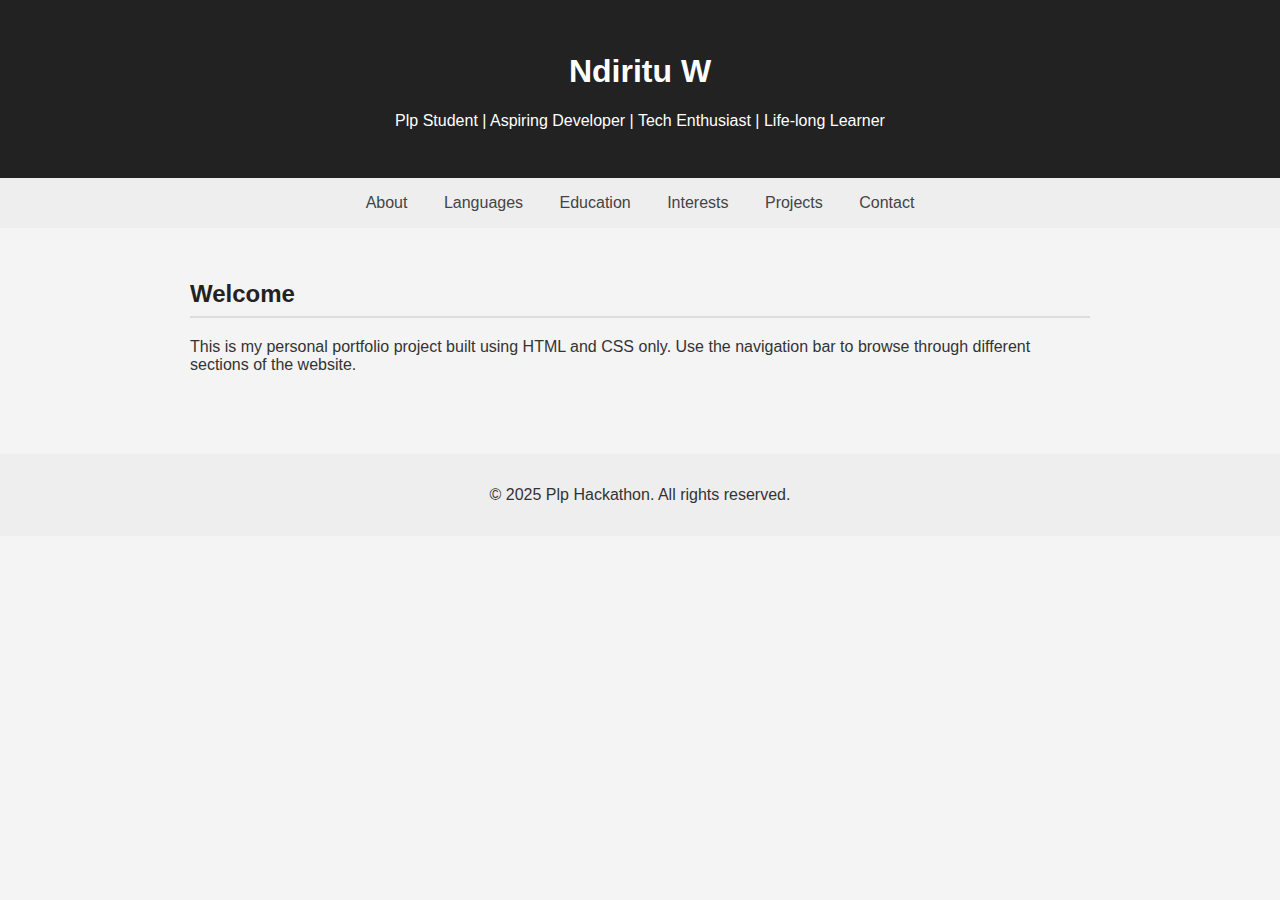
<file: index.html>
<!DOCTYPE html>
<html lang="en">
<head>
  <meta charset="UTF-8">
  <meta name="viewport" content="width=device-width, initial-scale=1.0">
  <title>Ndiritu | Portfolio</title>
  <link rel="stylesheet" href="style.css">
</head>
<body>
  <header>
    <h1>Ndiritu W</h1>
    <p>Plp Student | Aspiring Developer | Tech Enthusiast | Life-long Learner</p>
  </header>

  <nav>
    <a href="about.html">About</a>
    <a href="languages.html">Languages</a>
    <a href="education.html">Education</a>
    <a href="interests.html">Interests</a>
    <a href="projects.html">Projects</a>
    <a href="contact.html">Contact</a>
  </nav>

  <section id="home">
    <h2>Welcome</h2>
    <p>This is my personal portfolio project built using HTML and CSS only. Use the navigation bar to browse through different sections of the website.</p>
  </section>

  <footer>
    <p>&copy; 2025 Plp Hackathon. All rights reserved.</p>
  </footer>
</body>
</html>
</file>
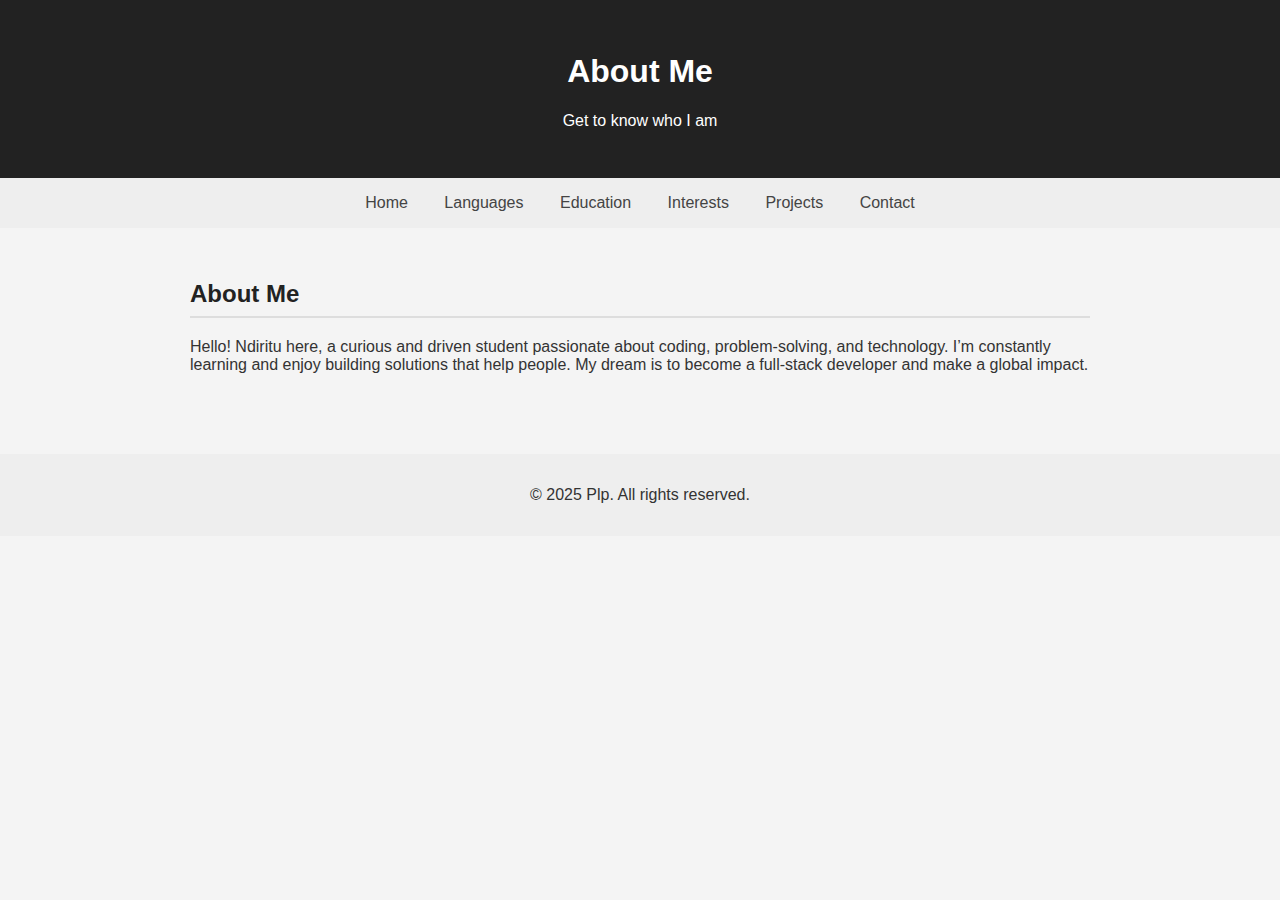
<file: about.html>
<!DOCTYPE html>
<html lang="en">
<head>
  <meta charset="UTF-8">
  <meta name="viewport" content="width=device-width, initial-scale=1.0">
  <title>About Me</title>
  <link rel="stylesheet" href="style.css">
</head>
<body>
  <header>
    <h1>About Me</h1>
    <p>Get to know who I am</p>
  </header>

  <nav>
    <a href="index.html">Home</a>
    <a href="languages.html">Languages</a>
    <a href="education.html">Education</a>
    <a href="interests.html">Interests</a>
    <a href="projects.html">Projects</a>
    <a href="contact.html">Contact</a>
  </nav>

  <section>
    <h2>About Me</h2>
    <p>Hello! Ndiritu here, a curious and driven student passionate about coding, problem-solving, and technology. I’m constantly learning and enjoy building solutions that help people. My dream is to become a full-stack developer and make a global impact.</p>
  </section>

  <footer>
    <p>&copy; 2025 Plp. All rights reserved.</p>
  </footer>
</body>
</html>
</file>
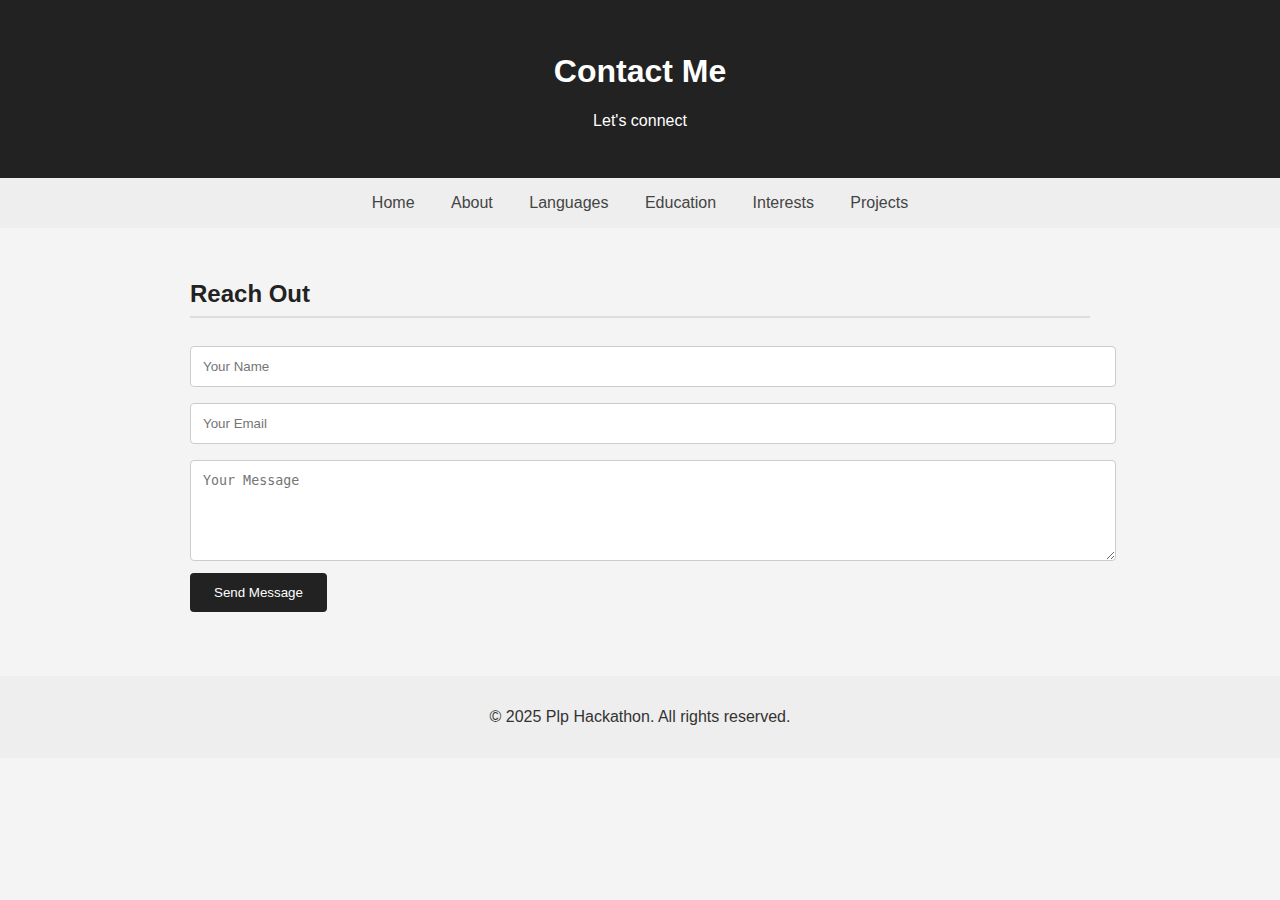
<file: contact.html>
<!DOCTYPE html>
<html lang="en">
<head>
  <meta charset="UTF-8">
  <meta name="viewport" content="width=device-width, initial-scale=1.0">
  <title>Contact</title>
  <link rel="stylesheet" href="style.css">
</head>
<body>
  <header>
    <h1>Contact Me</h1>
    <p>Let's connect</p>
  </header>

  <nav>
    <a href="index.html">Home</a>
    <a href="about.html">About</a>
    <a href="languages.html">Languages</a>
    <a href="education.html">Education</a>
    <a href="interests.html">Interests</a>
    <a href="projects.html">Projects</a>
  </nav>

  <section>
    <h2>Reach Out</h2>
    <form class="contact-form">
      <input type="text" name="name" placeholder="Your Name" required>
      <input type="email" name="email" placeholder="Your Email" required>
      <textarea name="message" rows="5" placeholder="Your Message"></textarea>
      <button type="submit">Send Message</button>
    </form>
  </section>

  <footer>
    <p>&copy; 2025 Plp Hackathon. All rights reserved.</p>
  </footer>
</body>
</html>
</file>
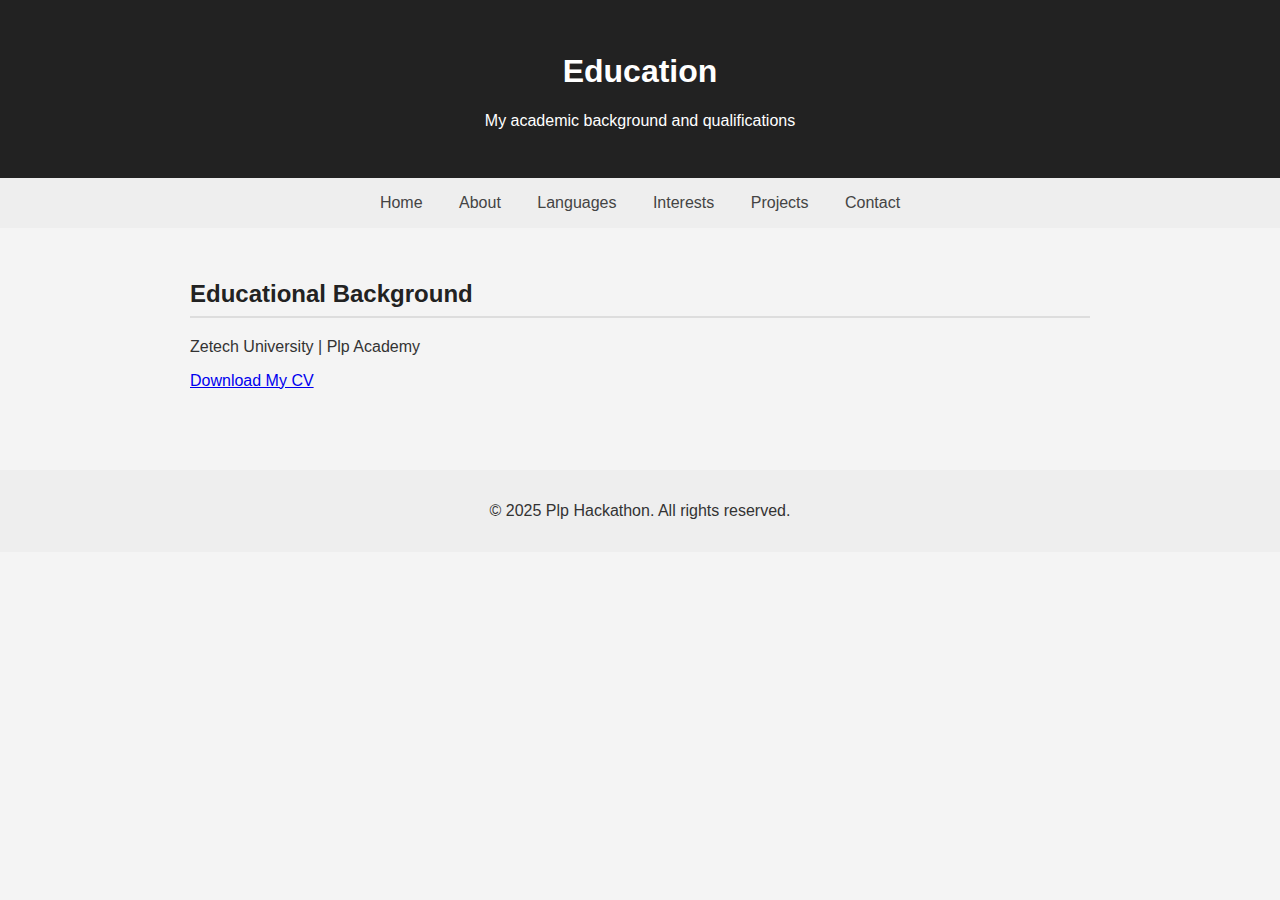
<file: education.html>
<!DOCTYPE html>
<html lang="en">
<head>
  <meta charset="UTF-8">
  <meta name="viewport" content="width=device-width, initial-scale=1.0">
  <title>Education</title>
  <link rel="stylesheet" href="style.css">
</head>
<body>
  <header>
    <h1>Education</h1>
    <p>My academic background and qualifications</p>
  </header>

  <nav>
    <a href="index.html">Home</a>
    <a href="about.html">About</a>
    <a href="languages.html">Languages</a>
    <a href="interests.html">Interests</a>
    <a href="projects.html">Projects</a>
    <a href="contact.html">Contact</a>
  </nav>

  <section>
    <h2>Educational Background</h2>
    <p>Zetech University | Plp Academy </p>
    <p><a href="cv.pdf" download>Download My CV</a></p>
  </section>

  <footer>
    <p>&copy; 2025 Plp Hackathon. All rights reserved.</p>
  </footer>
</body>
</html>
</file>
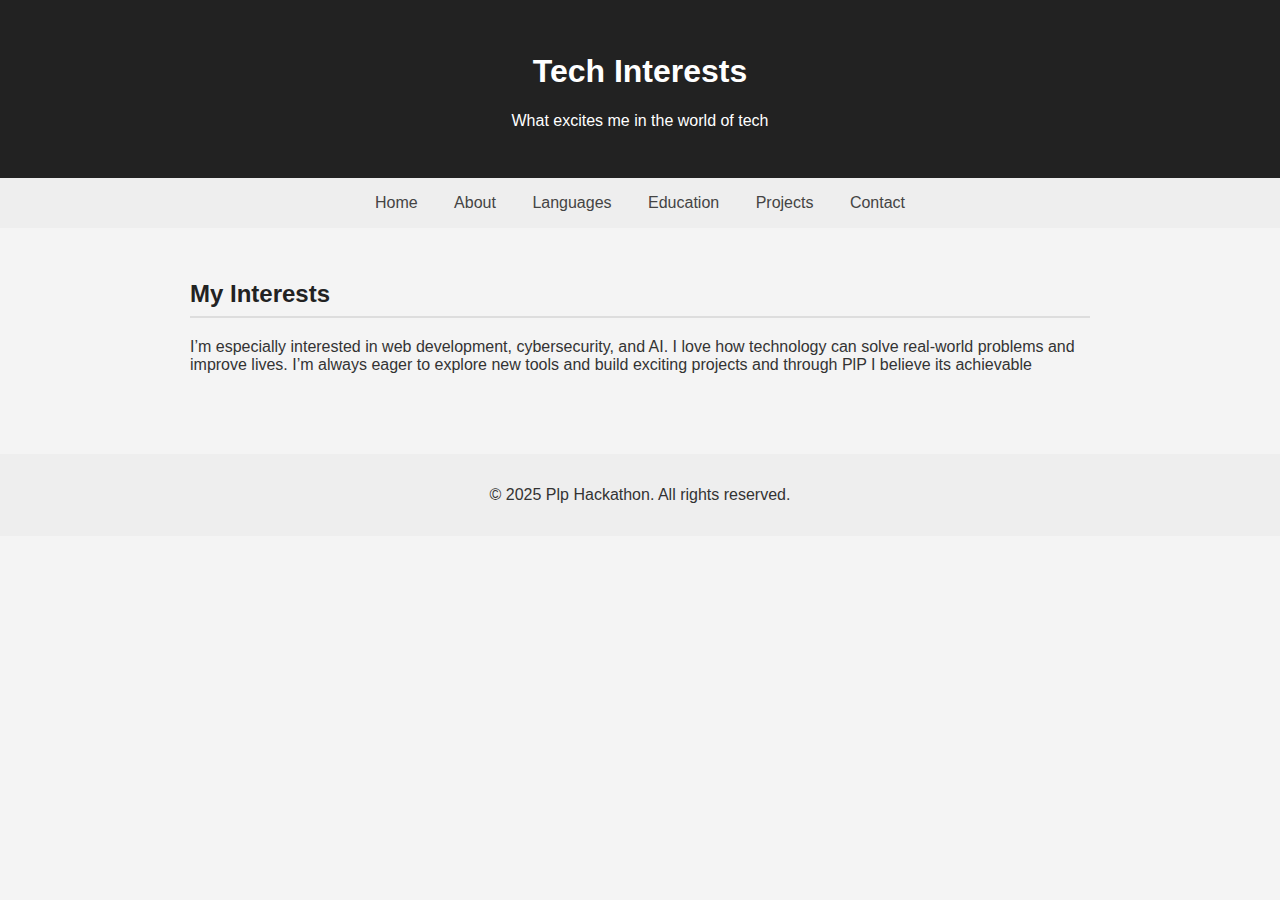
<file: interests.html>
<!DOCTYPE html>
<html lang="en">
<head>
  <meta charset="UTF-8">
  <meta name="viewport" content="width=device-width, initial-scale=1.0">
  <title>Interests</title>
  <link rel="stylesheet" href="style.css">
</head>
<body>
  <header>
    <h1>Tech Interests</h1>
    <p>What excites me in the world of tech</p>
  </header>

  <nav>
    <a href="index.html">Home</a>
    <a href="about.html">About</a>
    <a href="languages.html">Languages</a>
    <a href="education.html">Education</a>
    <a href="projects.html">Projects</a>
    <a href="contact.html">Contact</a>
  </nav>

  <section>
    <h2>My Interests</h2>
    <p>I’m especially interested in web development, cybersecurity, and AI. I love how technology can solve real-world problems and improve lives. I’m always eager to explore new tools and build exciting projects and through PlP I believe its achievable</p>
  </section>

  <footer>
    <p>&copy; 2025 Plp Hackathon. All rights reserved.</p>
  </footer>
</body>
</html>
</file>
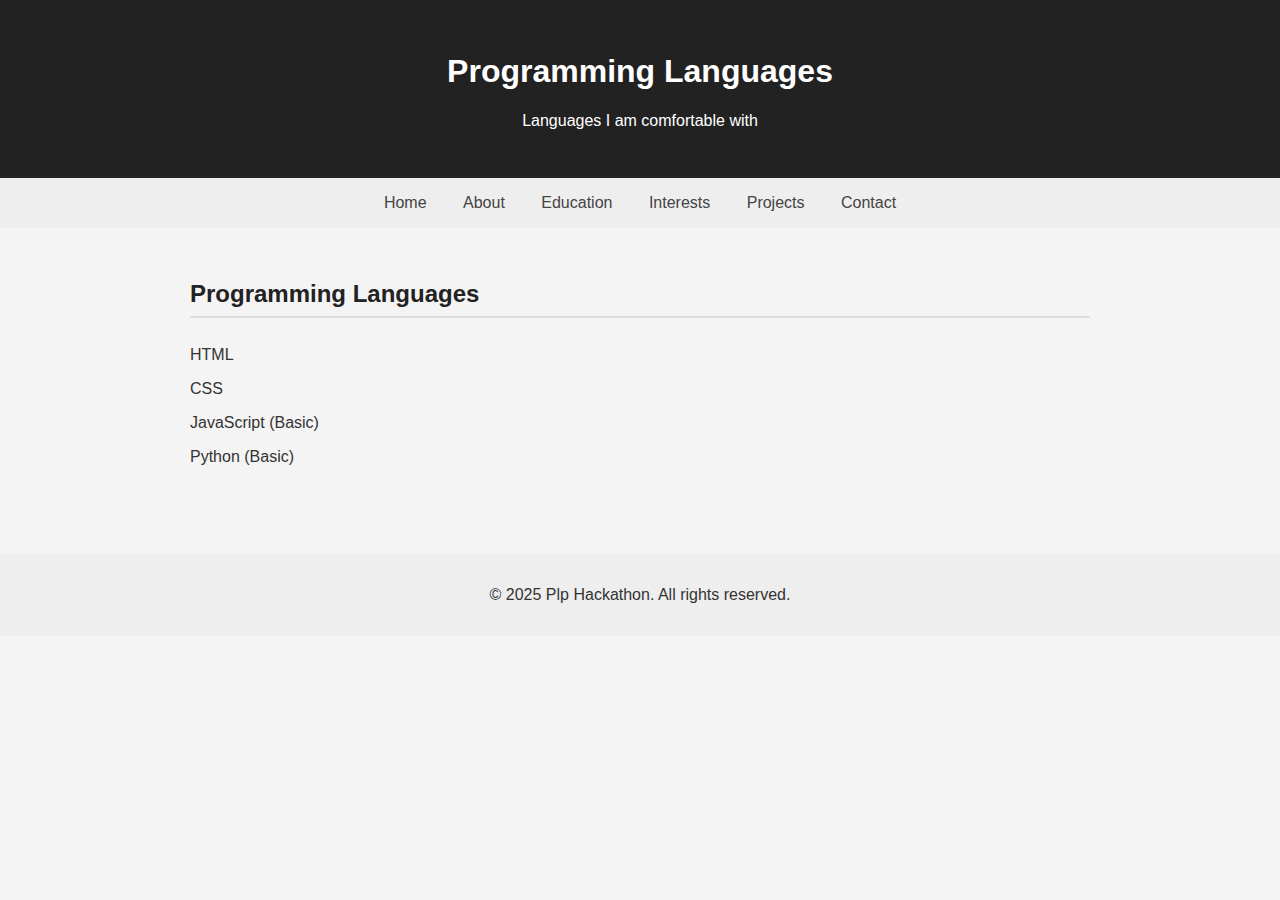
<file: languages.html>
<!DOCTYPE html>
<html lang="en">
<head>
  <meta charset="UTF-8">
  <meta name="viewport" content="width=device-width, initial-scale=1.0">
  <title>Languages</title>
  <link rel="stylesheet" href="style.css">
</head>
<body>
  <header>
    <h1>Programming Languages</h1>
    <p>Languages I am comfortable with</p>
  </header>

  <nav>
    <a href="index.html">Home</a>
    <a href="about.html">About</a>
    <a href="education.html">Education</a>
    <a href="interests.html">Interests</a>
    <a href="projects.html">Projects</a>
    <a href="contact.html">Contact</a>
  </nav>

  <section>
    <h2>Programming Languages</h2>
    <ul>
      <li>HTML</li>
      <li>CSS</li>
      <li>JavaScript (Basic)</li>
      <li>Python (Basic)</li>
    </ul>
  </section>

  <footer>
    <p>&copy; 2025 Plp Hackathon. All rights reserved.</p>
  </footer>
</body>
</html>
</file>
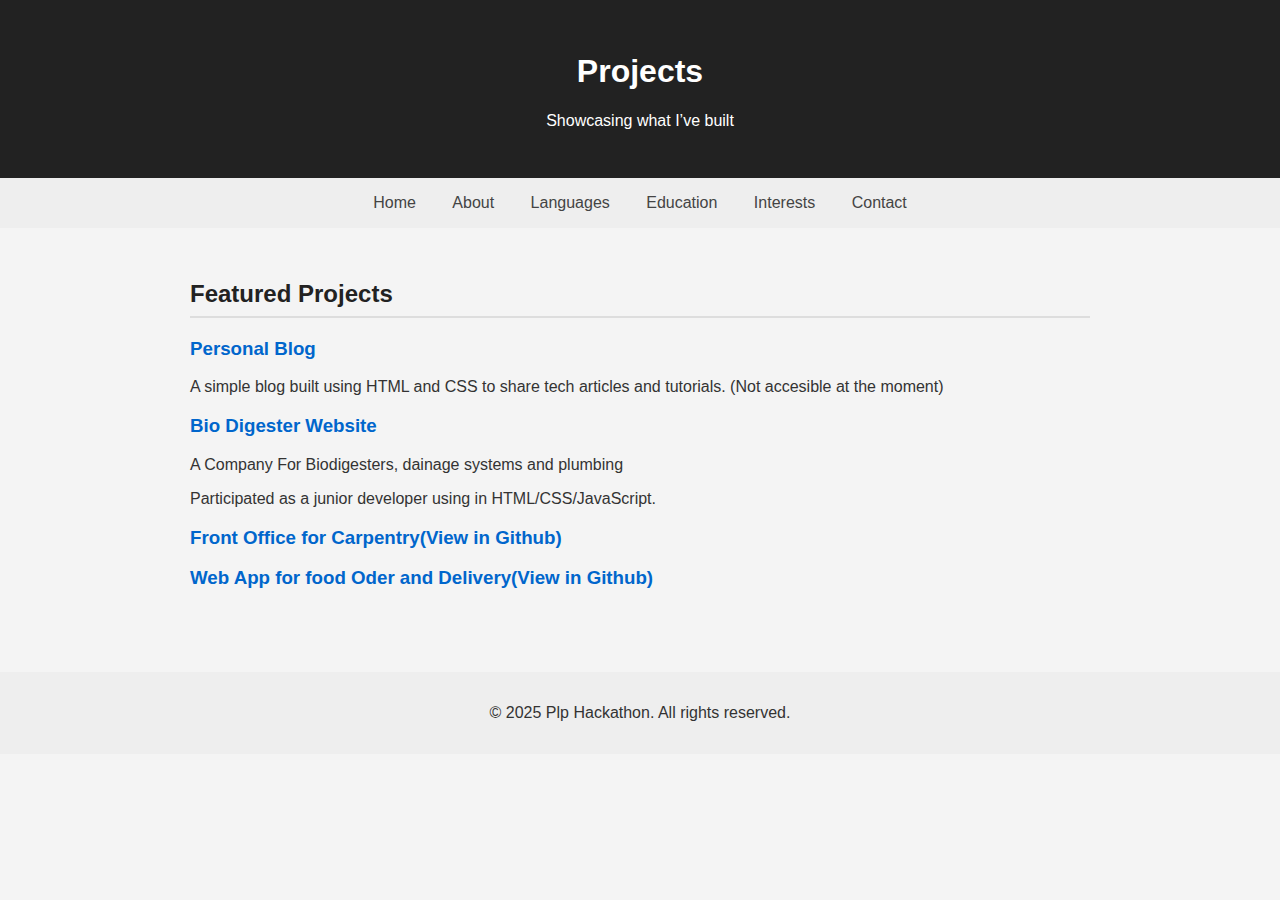
<file: projects.html>
<!DOCTYPE html>
<html lang="en">
<head>
  <meta charset="UTF-8">
  <meta name="viewport" content="width=device-width, initial-scale=1.0">
  <title>Projects</title>
  <link rel="stylesheet" href="style.css">
</head>
<body>
  <header>
    <h1>Projects</h1>
    <p>Showcasing what I’ve built</p>
  </header>

  <nav>
    <a href="index.html">Home</a>
    <a href="about.html">About</a>
    <a href="languages.html">Languages</a>
    <a href="education.html">Education</a>
    <a href="interests.html">Interests</a>
    <a href="contact.html">Contact</a>
  </nav>

  <section>
    <h2>Featured Projects</h2>
    <div class="project">
      <h3><a href="#">Personal Blog</a></h3>
      <p>A simple blog built using HTML and CSS to share tech articles and tutorials. (Not accesible at the moment)</p>
    </div>
    <div class="project">
      <h3><a href="http://biomodcast.com/" target="_blank">Bio Digester Website</a></h3>
      <p>A Company For Biodigesters, dainage systems and plumbing </p>
      <p>Participated as a junior developer using in HTML/CSS/JavaScript.</p>
    </div>
    <div class="project">
      <h3><a href="https://github.com/8WAHOME/Carpentry-" target="_blank">Front Office for Carpentry(View in Github)</a></h3>
    </div>
    <div class="project">
      <h3><a href="https://github.com/8WAHOME/LaFoodie" target="_blank">Web App for food Oder and Delivery(View in Github)</a></h3>
    </div>
  </section>

  <footer>
    <p>&copy; 2025 Plp Hackathon. All rights reserved.</p>
  </footer>
</body>
</html>
</file>
<file: style.css>
/* Shared Styles for Portfolio */
body {
  font-family: 'Roboto', sans-serif;
  margin: 0;
  padding: 0;
  background: #f4f4f4;
  color: #333;
}
header {
  background-color: #222;
  color: white;
  padding: 2rem;
  text-align: center;
}
nav {
  background-color: #eee;
  padding: 1rem;
  text-align: center;
}
nav a {
  margin: 0 1rem;
  text-decoration: none;
  color: #444;
  font-weight: 500;
}
nav a:hover {
  color: #000;
}
section {
  padding: 2rem;
  max-width: 900px;
  margin: auto;
}
h2 {
  color: #222;
  border-bottom: 2px solid #ddd;
  padding-bottom: 0.5rem;
}
ul {
  list-style: none;
  padding: 0;
}
ul li {
  padding: 0.5rem 0;
}
.project {
  margin-bottom: 1rem;
}
.project a {
  text-decoration: none;
  color: #0066cc;
}
.project a:hover {
  text-decoration: underline;
}
.contact-form input,
.contact-form textarea {
  width: 100%;
  padding: 0.75rem;
  margin: 0.5rem 0;
  border: 1px solid #ccc;
  border-radius: 4px;
}
.contact-form button {
  padding: 0.75rem 1.5rem;
  background-color: #222;
  color: white;
  border: none;
  border-radius: 4px;
  cursor: pointer;
}
.contact-form button:hover {
  background-color: #000;
}
footer {
  text-align: center;
  padding: 1rem;
  background-color: #eee;
  margin-top: 2rem;
}
</file>
